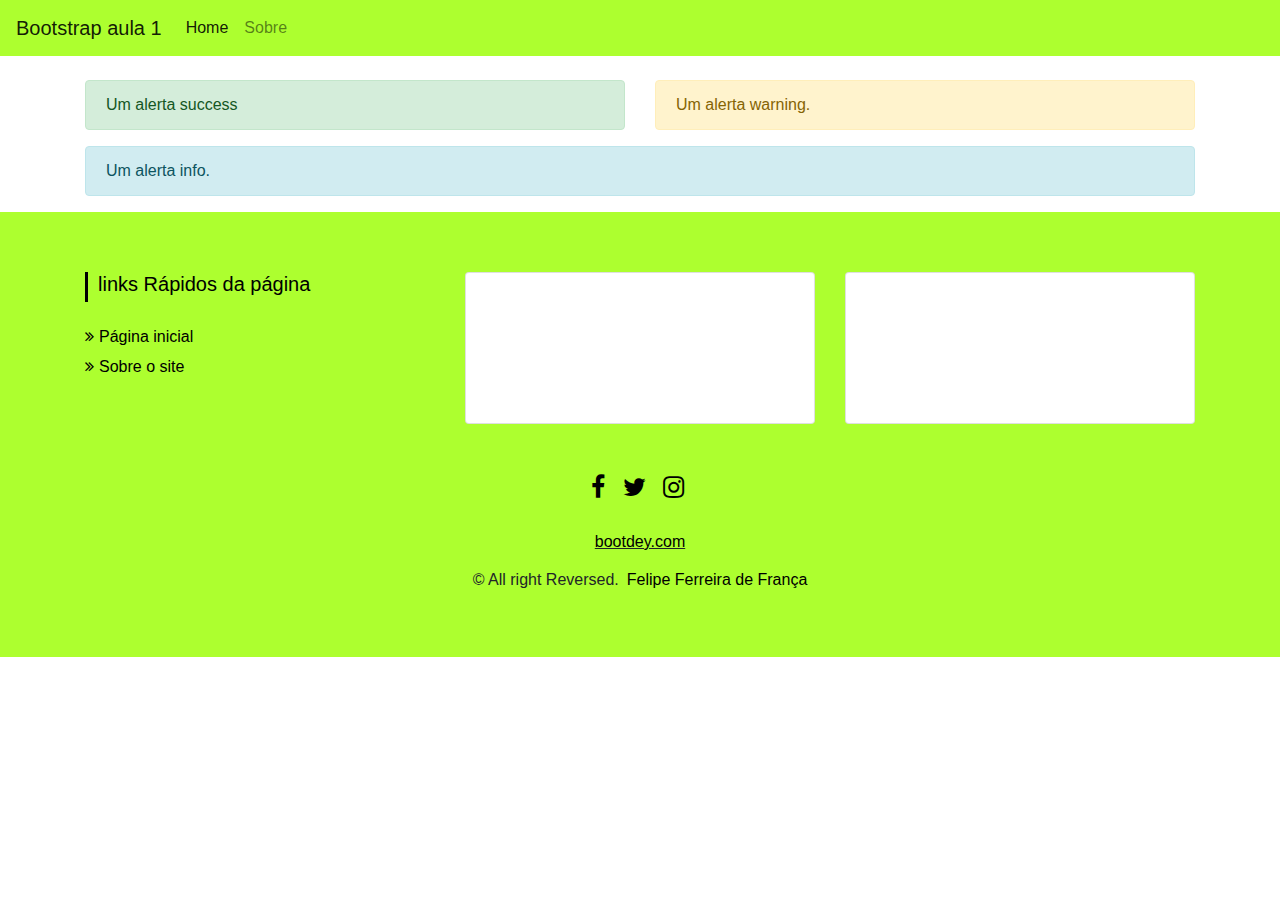
<file: index.html>
<!DOCTYPE html>
<html lang="pt-br">

<head>
    <meta charset="UTF-8">
    <meta name="viewport" content="width=device-width, initial-scale=1.0">
    <title>Introdução ao Bootstrap</title>
    <link rel="stylesheet" href="https://stackpath.bootstrapcdn.com/bootstrap/4.1.3/css/bootstrap.min.css">
    <link rel="stylesheet" href="footer.css">

</head>

<body>
    <nav class="navbar navbar-expand-lg navbar-light mb-4" style="background-color: rgb(173, 255, 47);">
        <a class="navbar-brand" href="index.html">Bootstrap aula 1</a>
        <button class="navbar-toggler" type="button" data-toggle="collapse" data-target="#navbarNav"
            aria-controls="navbarNav" aria-expanded="false" aria-label="Alterna navegação">
            <span class="navbar-toggler-icon"></span>
        </button>
        <div class="collapse navbar-collapse" id="navbarNav">
            <ul class="navbar-nav">
                <li class="nav-item active">
                    <a class="nav-link" href="index.html">Home</a>
                </li>
                <li class="nav-item">
                    <a class="nav-link" href="sobre.html">Sobre</a>
                </li>
            </ul>
        </div>
    </nav>

    <div class="container">
        <div class="row">
            <div class="col-md-6 col-sm-12">
                <div class="alert alert-success" role="alert">
                    Um alerta success
                </div>
            </div>
            <div class="col-md-6 col-sm-12">
                <div class="alert alert-warning" role="alert">
                    Um alerta warning.
                </div>
            </div>
        </div>

        <div class="row">
            <div class="col-12">
                <div class="alert alert-info" role="alert">
                    Um alerta info.
                </div>
            </div>
        </div>
    </div>

<!-- Footer -->
<section id="footer">
    <div class="container">
        <div class="row text-center text-xs-center text-sm-left text-md-left" style="background-color: greenyellow;">
            <div class="col-xs-12 col-sm-4 col-md-4">
                <h5>links Rápidos da página</h5>
                <ul class="list-unstyled quick-links">
                    <li><a href="index.html"><i class="fa fa-angle-double-right"></i>Página inicial</a></li>
                    <li><a href="sobre.html"><i class="fa fa-angle-double-right"></i>Sobre o site</a></li>
                </ul>
            </div>
            <div class="col-md-4 col-sm-12">
                <div class="card">
                    <iframe width="100%" height="100%" src="https://www.youtube.com/embed/nJkVHusJp6E?si=Eqw6GpsXjjBaKnIJ" title="YouTube video player" frameborder="0" allow="accelerometer; autoplay; clipboard-write; encrypted-media; gyroscope; picture-in-picture; web-share" referrerpolicy="strict-origin-when-cross-origin" allowfullscreen></iframe>
                </div>
            </div>
            <div class="col-md-4 col-sm-12">
                <div class="card">
                    <iframe src="https://www.google.com/maps/embed?pb=!1m18!1m12!1m3!1d117419.44300526554!2d-47.27658430800742!3d-23.12060096728418!2m3!1f0!2f0!3f0!3m2!1i1024!2i768!4f13.1!3m3!1m2!1s0x94c8b4b183d3173b%3A0xe4e10e5dd84bd49e!2sFatec%20Indaiatuba%20-%20Faculdade%20de%20Tecnologia%20de%20Indaiatuba%20Dr.%20Archimedes%20Lammoglia!5e0!3m2!1spt-BR!2sbr!4v1730399355457!5m2!1spt-BR!2sbr" width="100%" height="100%" style="border:0;" allowfullscreen="" loading="lazy" referrerpolicy="no-referrer-when-downgrade"></iframe>
                </div>
            </div>
        </div>
        <div class="row" style="background-color: greenyellow;">
            <div class="col-xs-12 col-sm-12 col-md-12 mt-2 mt-sm-5">
                <ul class="list-unstyled list-inline social text-center">
                    <li class="list-inline-item"><a href="https://www.facebook.com/sharer/sharer.php?="><i class="fa fa-facebook"></i></a></li>
                    <li class="list-inline-item"><a href="https://www.twitter.com/sharer/sharer.php?="><i class="fa fa-twitter"></i></a></li>
                    <li class="list-inline-item"><a href="https://www.instagram.com/sharer/sharer.php?="><i class="fa fa-instagram"></i></a></li>
                </ul>
            </div>
            </hr>
        </div>	
        <div class="row" style="background-color: greenyellow;">
            <div class="col-xs-12 col-sm-12 col-md-12 mt-2 mt-sm-2 text-center text-black">
                <p><u><a href="https://www.bootdey.com/">bootdey.com</a></u> </p>
                <p class="h6">&copy All right Reversed.<a class="text-green ml-2" href="javascript:void();" target="_blank">Felipe Ferreira de França</a></p>
            </div>
            </hr>
        </div>	
    </div>
</section>
<!-- ./Footer -->

    <script src="https://code.jquery.com/jquery-3.3.1.slim.min.js"></script>
    <script src="https://cdnjs.cloudflare.com/ajax/libs/popper.js/1.14.3/umd/popper.min.js"></script>
    <script src="https://stackpath.bootstrapcdn.com/bootstrap/4.1.3/js/bootstrap.min.js"></script>
</body>

</html>
</file>
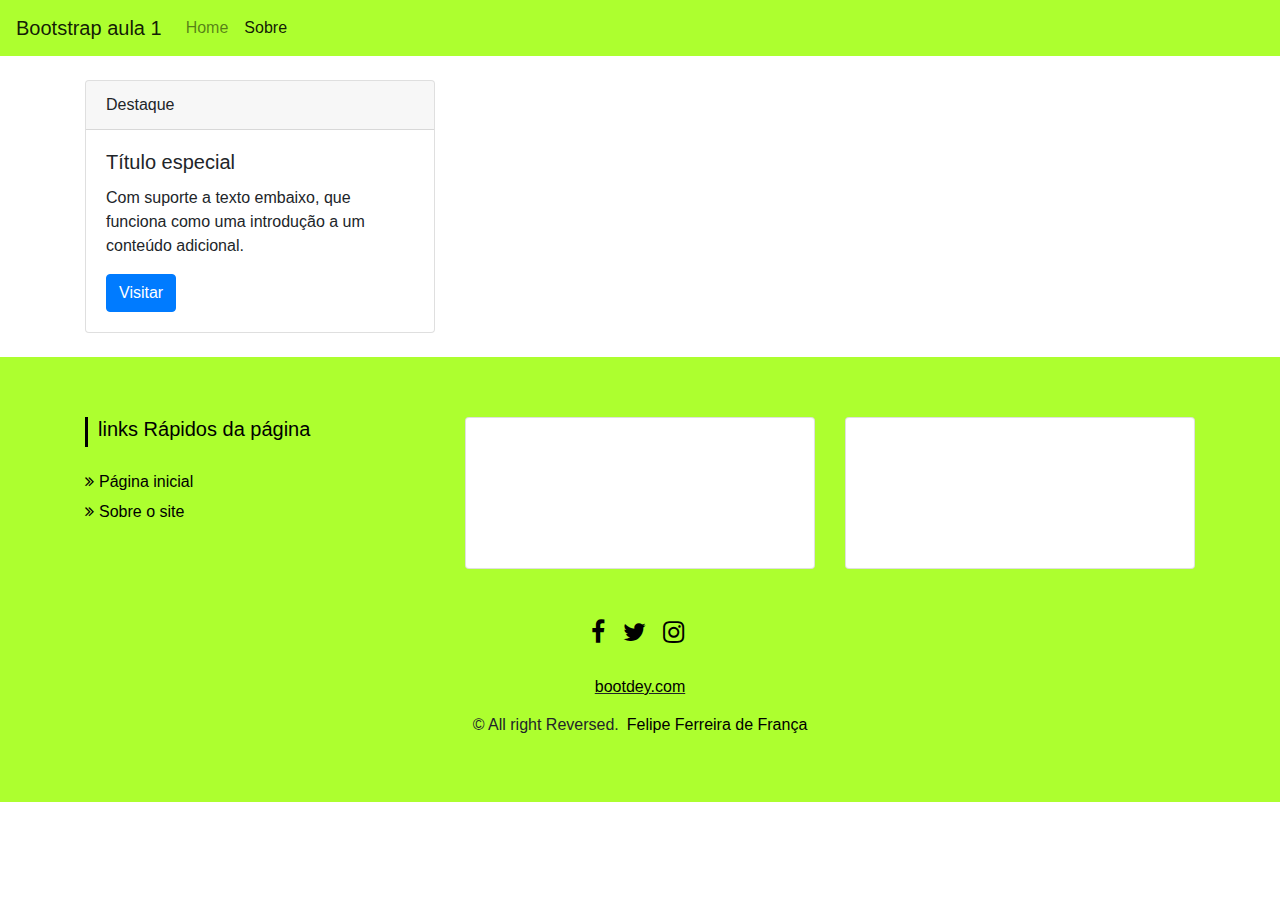
<file: sobre.html>
<!DOCTYPE html>
<html lang="pt-br">

<head>
    <meta charset="UTF-8">
    <meta name="viewport" content="width=device-width, initial-scale=1.0">
    <title>Introdução ao Bootstrap</title>
    <link rel="stylesheet" href="https://stackpath.bootstrapcdn.com/bootstrap/4.1.3/css/bootstrap.min.css">
    <link rel="stylesheet" href="footer.css">

</head>

<body>
    <nav class="navbar navbar-expand-lg navbar-light mb-4" style="background-color: greenyellow;">
        <a class="navbar-brand" href="index.html">Bootstrap aula 1</a>
        <button class="navbar-toggler" type="button" data-toggle="collapse" data-target="#navbarNav"
            aria-controls="navbarNav" aria-expanded="false" aria-label="Alterna navegação">
            <span class="navbar-toggler-icon"></span>
        </button>
        <div class="collapse navbar-collapse" id="navbarNav">
            <ul class="navbar-nav">
                <li class="nav-item">
                    <a class="nav-link" href="index.html">Home</a>
                </li>
                <li class="nav-item active">
                    <a class="nav-link" href="sobre.html">Sobre</a>
                </li>
            </ul>
        </div>
    </nav>

    <div class="container">
        <div class="row mb-4">
            <div class="col-md-4 col-sm-12">
                <div class="card">
                    <div class="card-header">
                        Destaque
                    </div>
                    <div class="card-body">
                        <h5 class="card-title">Título especial</h5>
                        <p class="card-text">Com suporte a texto embaixo, que funciona como uma introdução a um conteúdo
                            adicional.</p>
                        <a href="#" class="btn btn-primary">Visitar</a>
                    </div>
                </div>
            </div>
        </div>
    </div>

    <!-- Footer -->
<section id="footer">
    <div class="container">
        <div class="row text-center text-xs-center text-sm-left text-md-left" style="background-color: greenyellow;">
            <div class="col-xs-12 col-sm-4 col-md-4">
                <h5>links Rápidos da página</h5>
                <ul class="list-unstyled quick-links">
                    <li><a href="index.html"><i class="fa fa-angle-double-right"></i>Página inicial</a></li>
                    <li><a href="sobre.html"><i class="fa fa-angle-double-right"></i>Sobre o site</a></li>
                </ul>
            </div>
            <div class="col-md-4 col-sm-12">
                <div class="card">
                    <iframe width="100%" height="100%" src="https://www.youtube.com/embed/nJkVHusJp6E?si=Eqw6GpsXjjBaKnIJ" title="YouTube video player" frameborder="0" allow="accelerometer; autoplay; clipboard-write; encrypted-media; gyroscope; picture-in-picture; web-share" referrerpolicy="strict-origin-when-cross-origin" allowfullscreen></iframe>
                </div>
            </div>
            <div class="col-md-4 col-sm-12">
                <div class="card">
                    <iframe src="https://www.google.com/maps/embed?pb=!1m18!1m12!1m3!1d117419.44300526554!2d-47.27658430800742!3d-23.12060096728418!2m3!1f0!2f0!3f0!3m2!1i1024!2i768!4f13.1!3m3!1m2!1s0x94c8b4b183d3173b%3A0xe4e10e5dd84bd49e!2sFatec%20Indaiatuba%20-%20Faculdade%20de%20Tecnologia%20de%20Indaiatuba%20Dr.%20Archimedes%20Lammoglia!5e0!3m2!1spt-BR!2sbr!4v1730399355457!5m2!1spt-BR!2sbr" width="100%" height="100%" style="border:0;" allowfullscreen="" loading="lazy" referrerpolicy="no-referrer-when-downgrade"></iframe>
                </div>
            </div>
        </div>
        <div class="row" style="background-color: greenyellow;">
            <div class="col-xs-12 col-sm-12 col-md-12 mt-2 mt-sm-5">
                <ul class="list-unstyled list-inline social text-center">
                    <li class="list-inline-item"><a href="https://www.facebook.com/sharer/sharer.php?="><i class="fa fa-facebook"></i></a></li>
                    <li class="list-inline-item"><a href="https://www.twitter.com/sharer/sharer.php?="><i class="fa fa-twitter"></i></a></li>
                    <li class="list-inline-item"><a href="https://www.instagram.com/sharer/sharer.php?="><i class="fa fa-instagram"></i></a></li>
                </ul>
            </div>
            </hr>
        </div>	
        <div class="row" style="background-color: greenyellow;">
            <div class="col-xs-12 col-sm-12 col-md-12 mt-2 mt-sm-2 text-center text-black">
                <p><u><a href="https://www.bootdey.com/">bootdey.com</a></u> </p>
                <p class="h6">&copy All right Reversed.<a class="text-green ml-2" href="javascript:void();" target="_blank">Felipe Ferreira de França</a></p>
            </div>
            </hr>
        </div>	
    </div>
</section>
<!-- ./Footer -->

    <script src="https://code.jquery.com/jquery-3.3.1.slim.min.js"></script>
    <script src="https://cdnjs.cloudflare.com/ajax/libs/popper.js/1.14.3/umd/popper.min.js"></script>
    <script src="https://stackpath.bootstrapcdn.com/bootstrap/4.1.3/js/bootstrap.min.js"></script>
</body>

</html>
</file>
<file: footer.css>
/* Footer */
@import url('https://maxcdn.bootstrapcdn.com/font-awesome/4.7.0/css/font-awesome.min.css');
section {
    padding: 60px 0;
}

section .section-title {
    text-align: center;
    color: #000000;
    margin-bottom: 50px;
    text-transform: uppercase;
}
#footer {
    background: rgb(173, 255, 47) !important;
}
#footer h5{
	padding-left: 10px;
    border-left: 3px solid #000000;
    padding-bottom: 6px;
    margin-bottom: 20px;
    color:#000000;
}
#footer a {
    color: #000000;
    text-decoration: none !important;
    background-color: transparent;
    -webkit-text-decoration-skip: objects;
}
#footer ul.social li{
	padding: 3px 0;
}
#footer ul.social li a i {
    margin-right: 5px;
	font-size:25px;
	-webkit-transition: .5s all ease;
	-moz-transition: .5s all ease;
	transition: .5s all ease;
}
#footer ul.social li:hover a i {
	font-size:30px;
	margin-top:-10px;
}
#footer ul.social li a,
#footer ul.quick-links li a{
	color:#000000;
}
#footer ul.social li a:hover{
	color:#000000;
}
#footer ul.quick-links li{
	padding: 3px 0;
	-webkit-transition: .5s all ease;
	-moz-transition: .5s all ease;
	transition: .5s all ease;
}
#footer ul.quick-links li:hover{
	padding: 3px 0;
	margin-left:5px;
	font-weight:700;
}
#footer ul.quick-links li a i{
	margin-right: 5px;
}
#footer ul.quick-links li:hover a i {
    font-weight: 700;
}

@media (max-width:767px){
	#footer h5 {
    padding-left: 0;
    border-left: transparent;
    padding-bottom: 0px;
    margin-bottom: 10px;
}
}
</file>
